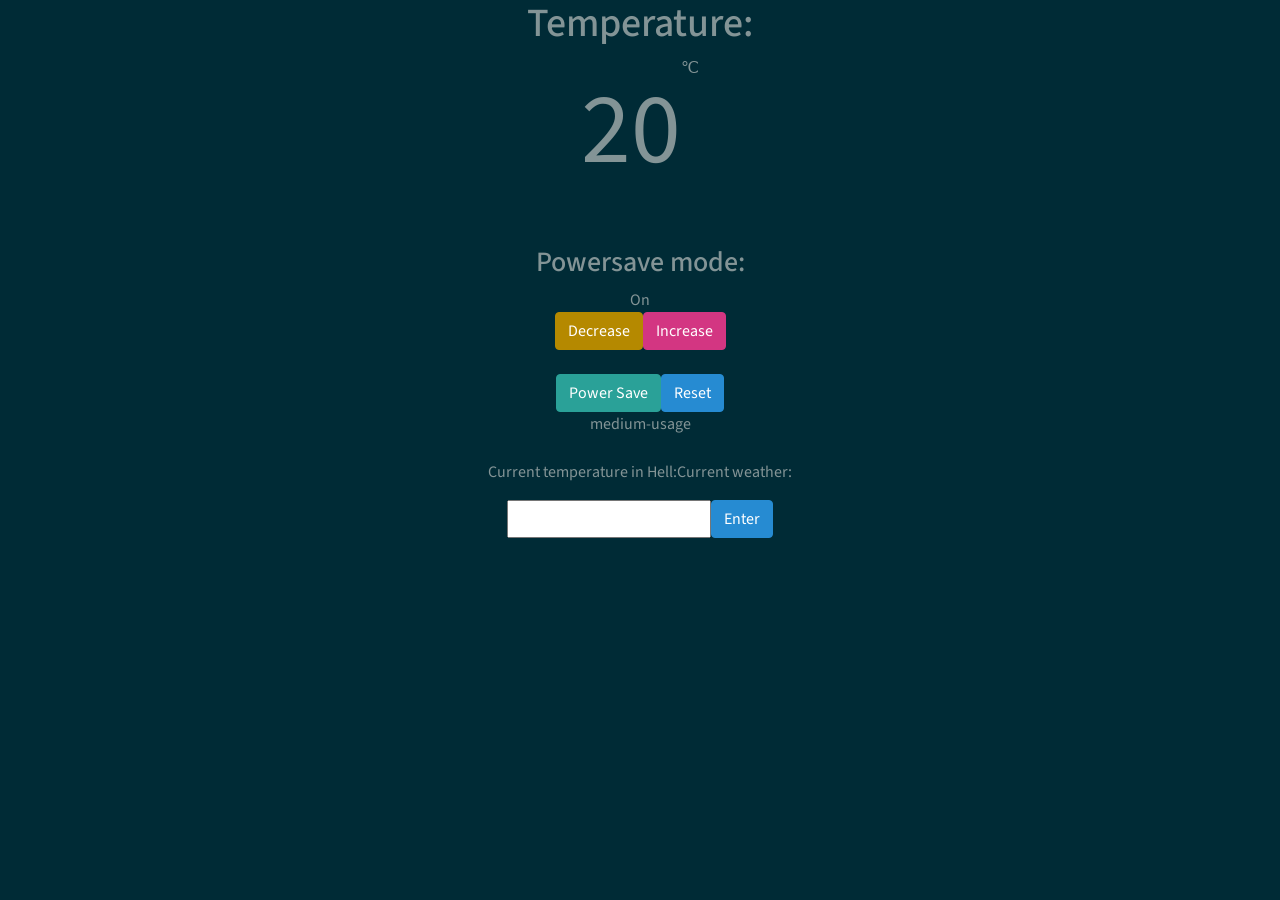
<file: index.html>
<!doctype html>
<html lang="en">
  <head>
    <!-- Required meta tags -->
    <meta charset="utf-8">
    <meta name="viewport" content="width=device-width, initial-scale=1, shrink-to-fit=no">
    <link href="bootstrap-4.1.0-dist/css/bootstrap.min.css" rel="stylesheet"/>
    <style media="screen" type="text/css">

    #temperature_display {
      font-size: 100px;
    }
    </style>




    <title>Thermostat</title>
  </head>
  <body>
    <div class="row justify-content-center">
      <h1>Temperature:</h1>
    </div>



    <div class="row justify-content-center"><p id="temperature_display"></p>&#8451;</div>
    <br>
    <div class="row justify-content-center">
      <h3>Powersave mode:</h3>
    </div>

    <div id="powersavemode" class="row justify-content-center">
    </div>

  <div class="row justify-content-center">
    <button type="button" class="btn btn-primary">Decrease</button>
    <button type="button" class="btn btn-danger">Increase</button>
  </div>
  <br>
  <div class="row justify-content-center">
    <button type="button" class="btn btn-success">Power Save</button>
    <button type="button" class="btn btn-info">Reset</button>
  </div>

  <div id="energy_display" class="row justify-content-center"></div>
  <br>
  <div class="row justify-content-center">
  <p>Current temperature in <span id=city></span>:</p><div id="outsideTemp"></div>
  <p>Current weather: <div id="weather"></div>
  </div>

  <div class="row justify-content-center">
    <input id="cityName" type="text" name="city"/>
    <button type="button" class="btn btn-info" id="cityButton">Enter</button>
  </div>


    <script src="https://ajax.googleapis.com/ajax/libs/jquery/3.3.1/jquery.min.js"></script>
    <script src="bootstrap-4.1.0-dist/js/bootstrap.min.js"></script>
    <script src="src/Thermostat.js"></script>
    <script src="src/scripts.js"></script>
  </body>
</html>
</file>
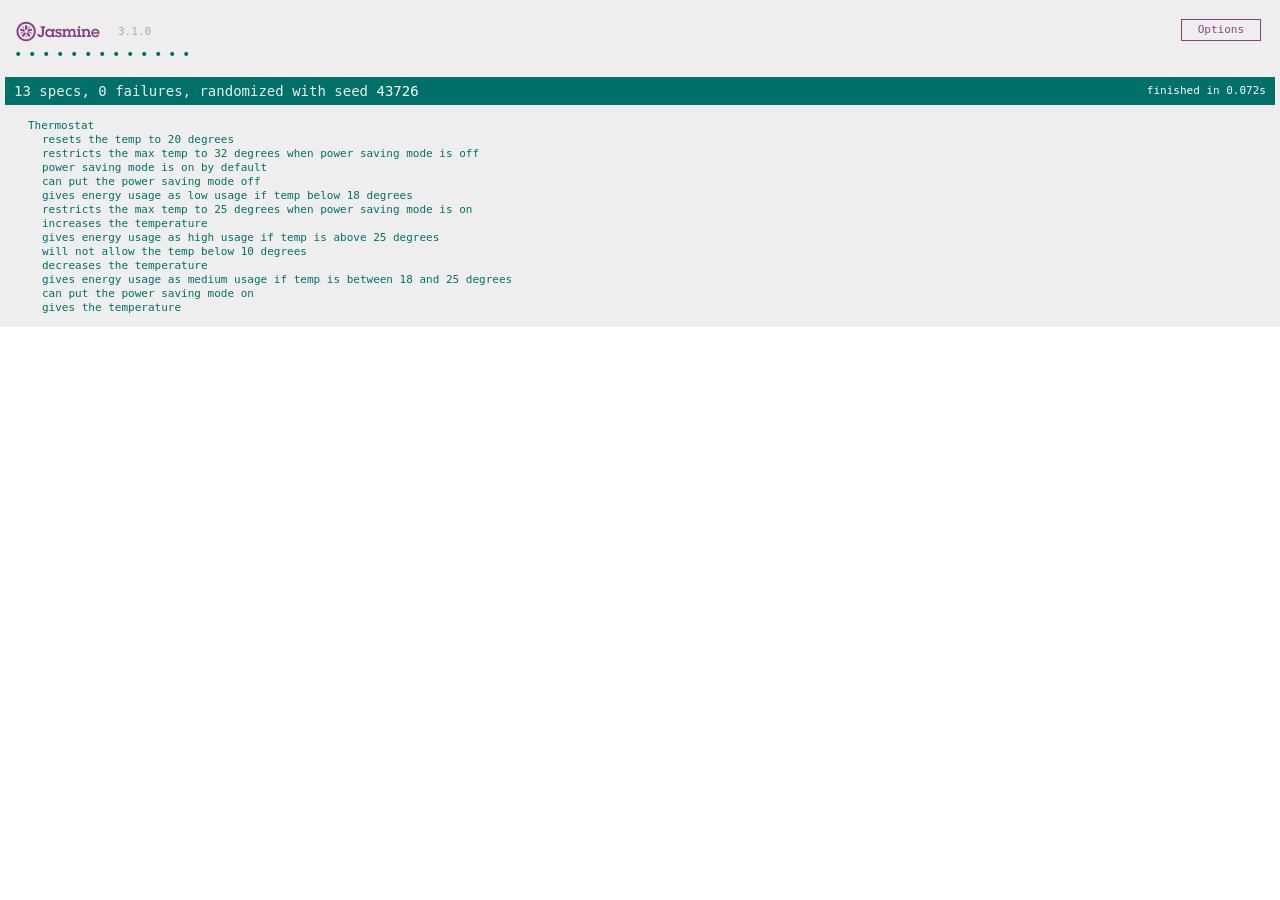
<file: SpecRunner.html>
<!DOCTYPE html>
<html>
<head>
  <meta charset="utf-8">
  <title>Jasmine Spec Runner v3.1.0</title>

  <link rel="shortcut icon" type="image/png" href="lib/jasmine-3.1.0/jasmine_favicon.png">
  <link rel="stylesheet" href="lib/jasmine-3.1.0/jasmine.css">

  <script src="lib/jasmine-3.1.0/jasmine.js"></script>
  <script src="lib/jasmine-3.1.0/jasmine-html.js"></script>
  <script src="lib/jasmine-3.1.0/boot.js"></script>

  <!-- include source files here... -->
  <script src="src/Thermostat.js"></script>

  <!-- include spec files here... -->
  <script src="spec/SpecHelper.js"></script>
  <script src="spec/ThermostatSpec.js"></script>

</head>

<body>
</body>
</html>
</file>
<file: lib/jasmine-3.1.0/jasmine.css>
body { overflow-y: scroll; }

.jasmine_html-reporter { background-color: #eee; padding: 5px; margin: -8px; font-size: 11px; font-family: Monaco, "Lucida Console", monospace; line-height: 14px; color: #333; }
.jasmine_html-reporter a { text-decoration: none; }
.jasmine_html-reporter a:hover { text-decoration: underline; }
.jasmine_html-reporter p, .jasmine_html-reporter h1, .jasmine_html-reporter h2, .jasmine_html-reporter h3, .jasmine_html-reporter h4, .jasmine_html-reporter h5, .jasmine_html-reporter h6 { margin: 0; line-height: 14px; }
.jasmine_html-reporter .jasmine-banner, .jasmine_html-reporter .jasmine-symbol-summary, .jasmine_html-reporter .jasmine-summary, .jasmine_html-reporter .jasmine-result-message, .jasmine_html-reporter .jasmine-spec .jasmine-description, .jasmine_html-reporter .jasmine-spec-detail .jasmine-description, .jasmine_html-reporter .jasmine-alert .jasmine-bar, .jasmine_html-reporter .jasmine-stack-trace { padding-left: 9px; padding-right: 9px; }
.jasmine_html-reporter .jasmine-banner { position: relative; }
.jasmine_html-reporter .jasmine-banner .jasmine-title { background: url('[data-uri]') no-repeat; background: url('[data-uri]') no-repeat, none; -moz-background-size: 100%; -o-background-size: 100%; -webkit-background-size: 100%; background-size: 100%; display: block; float: left; width: 90px; height: 25px; }
.jasmine_html-reporter .jasmine-banner .jasmine-version { margin-left: 14px; position: relative; top: 6px; }
.jasmine_html-reporter #jasmine_content { position: fixed; right: 100%; }
.jasmine_html-reporter .jasmine-version { color: #aaa; }
.jasmine_html-reporter .jasmine-banner { margin-top: 14px; }
.jasmine_html-reporter .jasmine-duration { color: #fff; float: right; line-height: 28px; padding-right: 9px; }
.jasmine_html-reporter .jasmine-symbol-summary { overflow: hidden; *zoom: 1; margin: 14px 0; }
.jasmine_html-reporter .jasmine-symbol-summary li { display: inline-block; height: 10px; width: 14px; font-size: 16px; }
.jasmine_html-reporter .jasmine-symbol-summary li.jasmine-passed { font-size: 14px; }
.jasmine_html-reporter .jasmine-symbol-summary li.jasmine-passed:before { color: #007069; content: "\02022"; }
.jasmine_html-reporter .jasmine-symbol-summary li.jasmine-failed { line-height: 9px; }
.jasmine_html-reporter .jasmine-symbol-summary li.jasmine-failed:before { color: #ca3a11; content: "\d7"; font-weight: bold; margin-left: -1px; }
.jasmine_html-reporter .jasmine-symbol-summary li.jasmine-excluded { font-size: 14px; }
.jasmine_html-reporter .jasmine-symbol-summary li.jasmine-excluded:before { color: #bababa; content: "\02022"; }
.jasmine_html-reporter .jasmine-symbol-summary li.jasmine-pending { line-height: 17px; }
.jasmine_html-reporter .jasmine-symbol-summary li.jasmine-pending:before { color: #ba9d37; content: "*"; }
.jasmine_html-reporter .jasmine-symbol-summary li.jasmine-empty { font-size: 14px; }
.jasmine_html-reporter .jasmine-symbol-summary li.jasmine-empty:before { color: #ba9d37; content: "\02022"; }
.jasmine_html-reporter .jasmine-run-options { float: right; margin-right: 5px; border: 1px solid #8a4182; color: #8a4182; position: relative; line-height: 20px; }
.jasmine_html-reporter .jasmine-run-options .jasmine-trigger { cursor: pointer; padding: 8px 16px; }
.jasmine_html-reporter .jasmine-run-options .jasmine-payload { position: absolute; display: none; right: -1px; border: 1px solid #8a4182; background-color: #eee; white-space: nowrap; padding: 4px 8px; }
.jasmine_html-reporter .jasmine-run-options .jasmine-payload.jasmine-open { display: block; }
.jasmine_html-reporter .jasmine-bar { line-height: 28px; font-size: 14px; display: block; color: #eee; }
.jasmine_html-reporter .jasmine-bar.jasmine-failed, .jasmine_html-reporter .jasmine-bar.jasmine-errored { background-color: #ca3a11; border-bottom: 1px solid #eee; }
.jasmine_html-reporter .jasmine-bar.jasmine-passed { background-color: #007069; }
.jasmine_html-reporter .jasmine-bar.jasmine-incomplete { background-color: #bababa; }
.jasmine_html-reporter .jasmine-bar.jasmine-skipped { background-color: #bababa; }
.jasmine_html-reporter .jasmine-bar.jasmine-warning { background-color: #ba9d37; color: #333; }
.jasmine_html-reporter .jasmine-bar.jasmine-menu { background-color: #fff; color: #aaa; }
.jasmine_html-reporter .jasmine-bar.jasmine-menu a { color: #333; }
.jasmine_html-reporter .jasmine-bar a { color: white; }
.jasmine_html-reporter.jasmine-spec-list .jasmine-bar.jasmine-menu.jasmine-failure-list, .jasmine_html-reporter.jasmine-spec-list .jasmine-results .jasmine-failures { display: none; }
.jasmine_html-reporter.jasmine-failure-list .jasmine-bar.jasmine-menu.jasmine-spec-list, .jasmine_html-reporter.jasmine-failure-list .jasmine-summary { display: none; }
.jasmine_html-reporter .jasmine-results { margin-top: 14px; }
.jasmine_html-reporter .jasmine-summary { margin-top: 14px; }
.jasmine_html-reporter .jasmine-summary ul { list-style-type: none; margin-left: 14px; padding-top: 0; padding-left: 0; }
.jasmine_html-reporter .jasmine-summary ul.jasmine-suite { margin-top: 7px; margin-bottom: 7px; }
.jasmine_html-reporter .jasmine-summary li.jasmine-passed a { color: #007069; }
.jasmine_html-reporter .jasmine-summary li.jasmine-failed a { color: #ca3a11; }
.jasmine_html-reporter .jasmine-summary li.jasmine-empty a { color: #ba9d37; }
.jasmine_html-reporter .jasmine-summary li.jasmine-pending a { color: #ba9d37; }
.jasmine_html-reporter .jasmine-summary li.jasmine-excluded a { color: #bababa; }
.jasmine_html-reporter .jasmine-description + .jasmine-suite { margin-top: 0; }
.jasmine_html-reporter .jasmine-suite { margin-top: 14px; }
.jasmine_html-reporter .jasmine-suite a { color: #333; }
.jasmine_html-reporter .jasmine-failures .jasmine-spec-detail { margin-bottom: 28px; }
.jasmine_html-reporter .jasmine-failures .jasmine-spec-detail .jasmine-description { background-color: #ca3a11; color: white; }
.jasmine_html-reporter .jasmine-failures .jasmine-spec-detail .jasmine-description a { color: white; }
.jasmine_html-reporter .jasmine-result-message { padding-top: 14px; color: #333; white-space: pre; }
.jasmine_html-reporter .jasmine-result-message span.jasmine-result { display: block; }
.jasmine_html-reporter .jasmine-stack-trace { margin: 5px 0 0 0; max-height: 224px; overflow: auto; line-height: 18px; color: #666; border: 1px solid #ddd; background: white; white-space: pre; }
</file>
